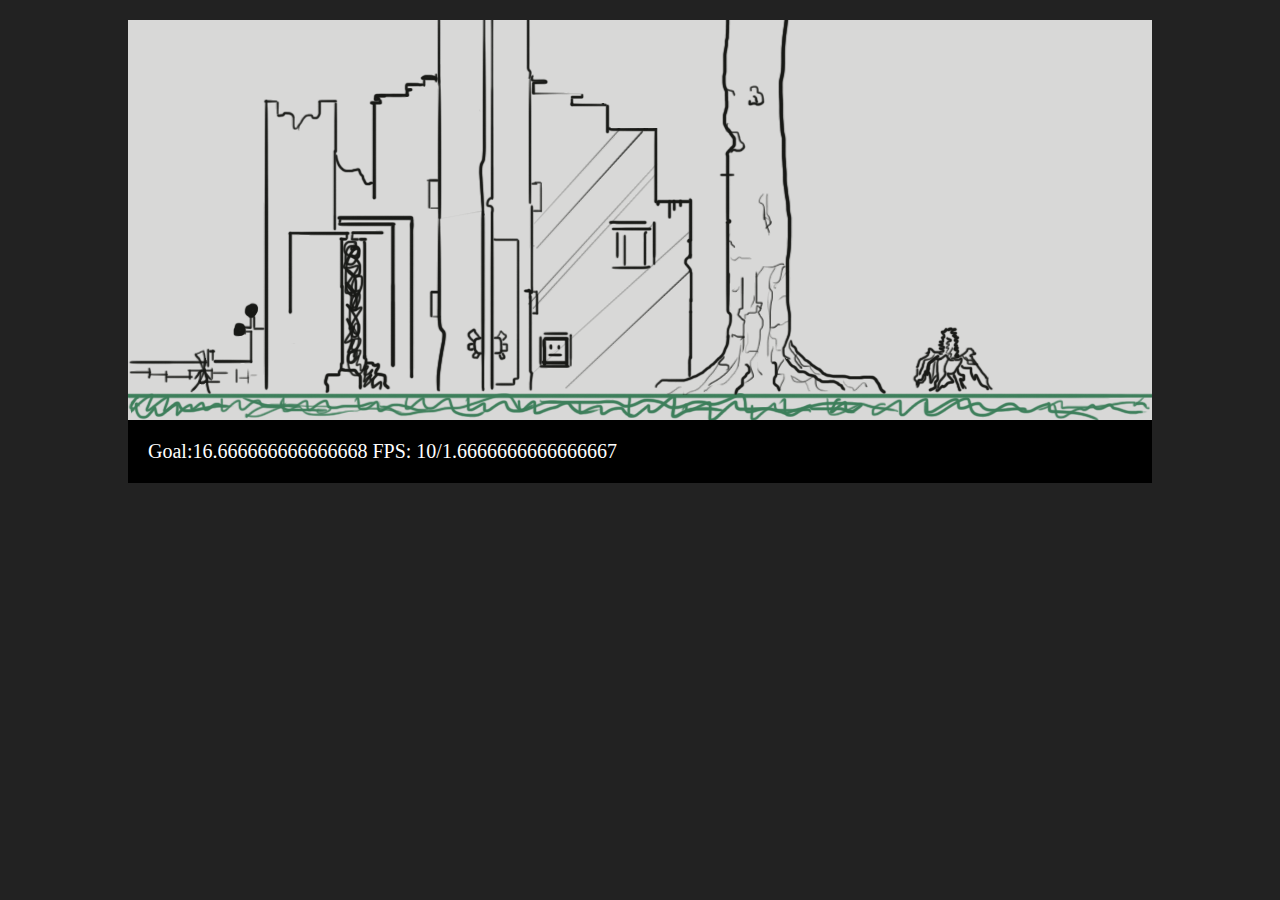
<file: index.html>
<!DOCTYPE html>
	<html>
	<head>
			<meta charset="utf-8">
			<meta http-equiv="X-UA-Compatible" content="IE=edge">
			<title>Room Quest</title>
			<link rel="stylesheet" href="css/screen.css">
	</head>
	<body>
		<div class="canvas">
			<div class="floor"></div>
			<div class="bg01"></div>
			<div class="character"></div>
		</div>

		<div class="info">
			FPS PBX
		</div>

		<script src="http://ajax.googleapis.com/ajax/libs/jquery/1.10.2/jquery.min.js"></script>
		<script src="js/libs/requestAnimationFrame.js"></script>
		<script src="js/libs/parallax.js"></script>
		<script src="js/libs/jquery.parallax.js"></script>
		<script src="js/main.js"></script>
	</body>
</html>
</file>
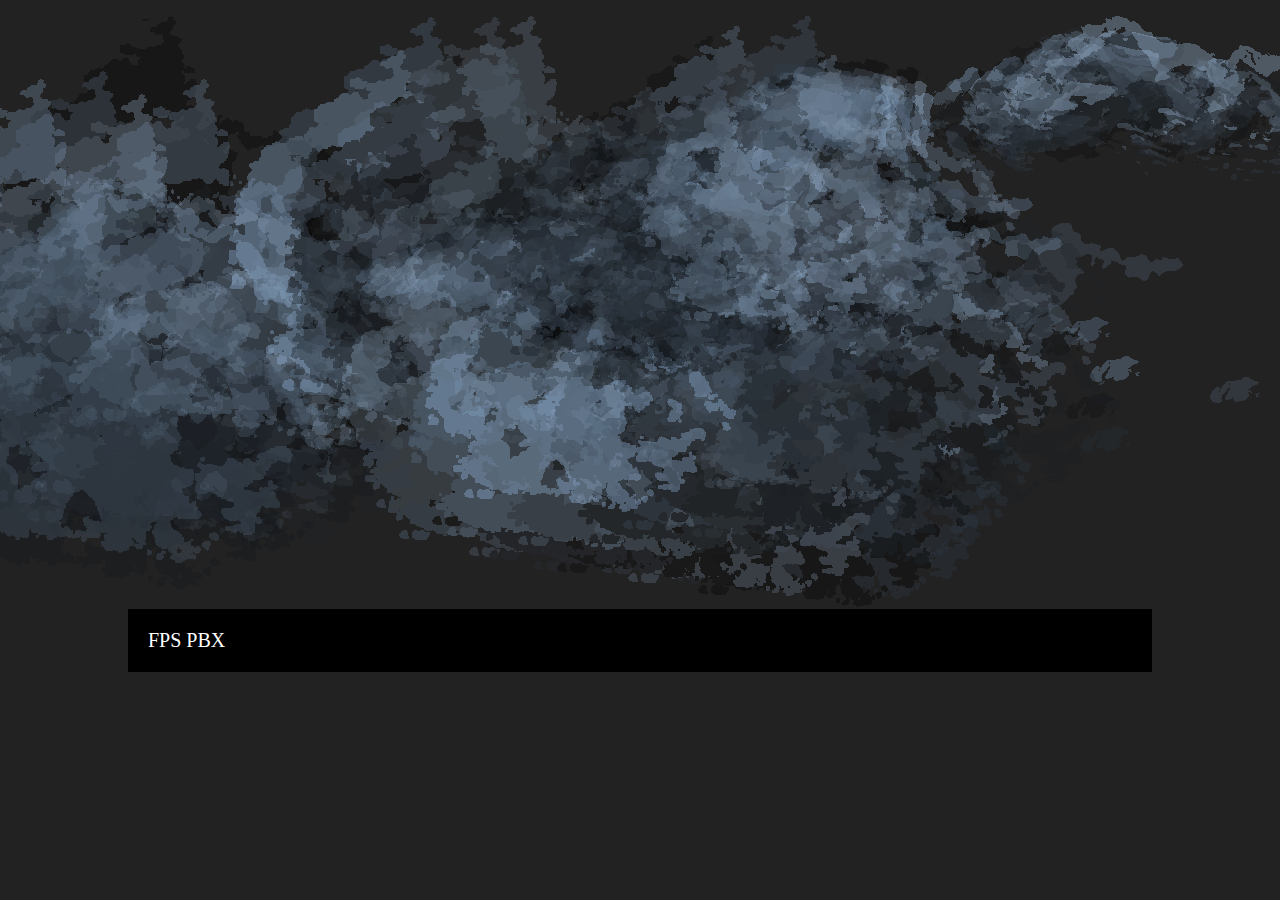
<file: index2.html>
<!DOCTYPE html>
	<html>
	<head>
			<meta charset="utf-8">
			<meta http-equiv="X-UA-Compatible" content="IE=edge">
			<title>Room Quest</title>
			<link rel="stylesheet" href="css/screen.css">
	</head>
	<body>

		<div id="container" class="container" style="position: relative; width: 1024px; margin: auto;">
			<ul id="scene" class="scene">
				<li class="layer" data-depth="1.00"><img style="margin-left: -300px; z-index: 4;" src="img/cloud01.png"></li>
				<li class="layer" data-depth="0.80"><img style="margin-left: 100px;" src="img/cloud02.png"></li>
				<li class="layer" data-depth="0.60"><img style="margin-left: 200px;" src="img/cloud03.png"></li>
				<li class="layer" data-depth="0.40"><img style="margin-left: 800px;" src="img/cloud04.png"></li>
			</ul>
		</div>

		<div class="info" style="position: relative; z-index: 1;">
			FPS PBX
		</div>

		<script src="http://ajax.googleapis.com/ajax/libs/jquery/1.10.2/jquery.min.js"></script>
		<script src="js/libs/requestAnimationFrame.js"></script>
		<script src="js/libs/parallax.js"></script>
		<script src="js/libs/jquery.parallax.js"></script>

        <script>

        // Pretty simple huh?
        var scene = document.getElementById('scene');
        var parallax = new Parallax(scene);

        </script>

	</body>
</html>
</file>
<file: css/screen.css>
html,body {
	margin: 0;
	padding: 0;

	background-color: #222222;
}

.canvas {
	width: 1024px;
	height: 400px;
	margin: auto;
	margin-top: 20px;
	
	overflow: hidden;
	background-color: #d8d8d7;
	position: relative;
}

.floor {
	height: 27px;
	width: 100%;
	position: absolute;
	bottom: 0px;
	background-image: url(../img/floor01.png);
}

.bg01 {
	position: absolute;
	height: 100%;
	width: 100%;
	background-image: url(../img/bg.png);	
	bottom: 25px;
	left: 0px;
	background-position: bottom left;
}

.character {
	-moz-transform: none;

	width: 24px;
	height: 49px;
	position: absolute;
	bottom: 26px;
	left: 60px;

	background-image: url(../img/walkcycle01.png);
}

.character.play {
	-webkit-animation: play .6s steps(5) infinite;
       -moz-animation: play .6s steps(5) infinite;
        -ms-animation: play .6s steps(5) infinite;
         -o-animation: play .6s steps(5) infinite;
            animation: play .6s steps(5) infinite;
}

.character.left {
	-moz-transform: scaleX(-1);
	-o-transform: scaleX(-1);
	-webkit-transform: scaleX(-1);
	transform: scaleX(-1);
	filter: FlipH;
	-ms-filter: "FlipH";	
}

@-webkit-keyframes play {
   from { background-position:    0px; }
     to { background-position: -121px; }
}

@-moz-keyframes play {
   from { background-position:    0px; }
     to { background-position: -121px; }
}

@-ms-keyframes play {
   from { background-position:    0px; }
     to { background-position: -121px; }
}

@-o-keyframes play {
   from { background-position:    0px; }
     to { background-position: -121px; }
}

@keyframes play {
   from { background-position:    0px; }
     to { background-position: -121px; }
}

.info {
	background-color: black;
	padding: 20px;
	color: white;
	font-size: 20px;
	width: 984px;
	margin: auto;
}
</file>
